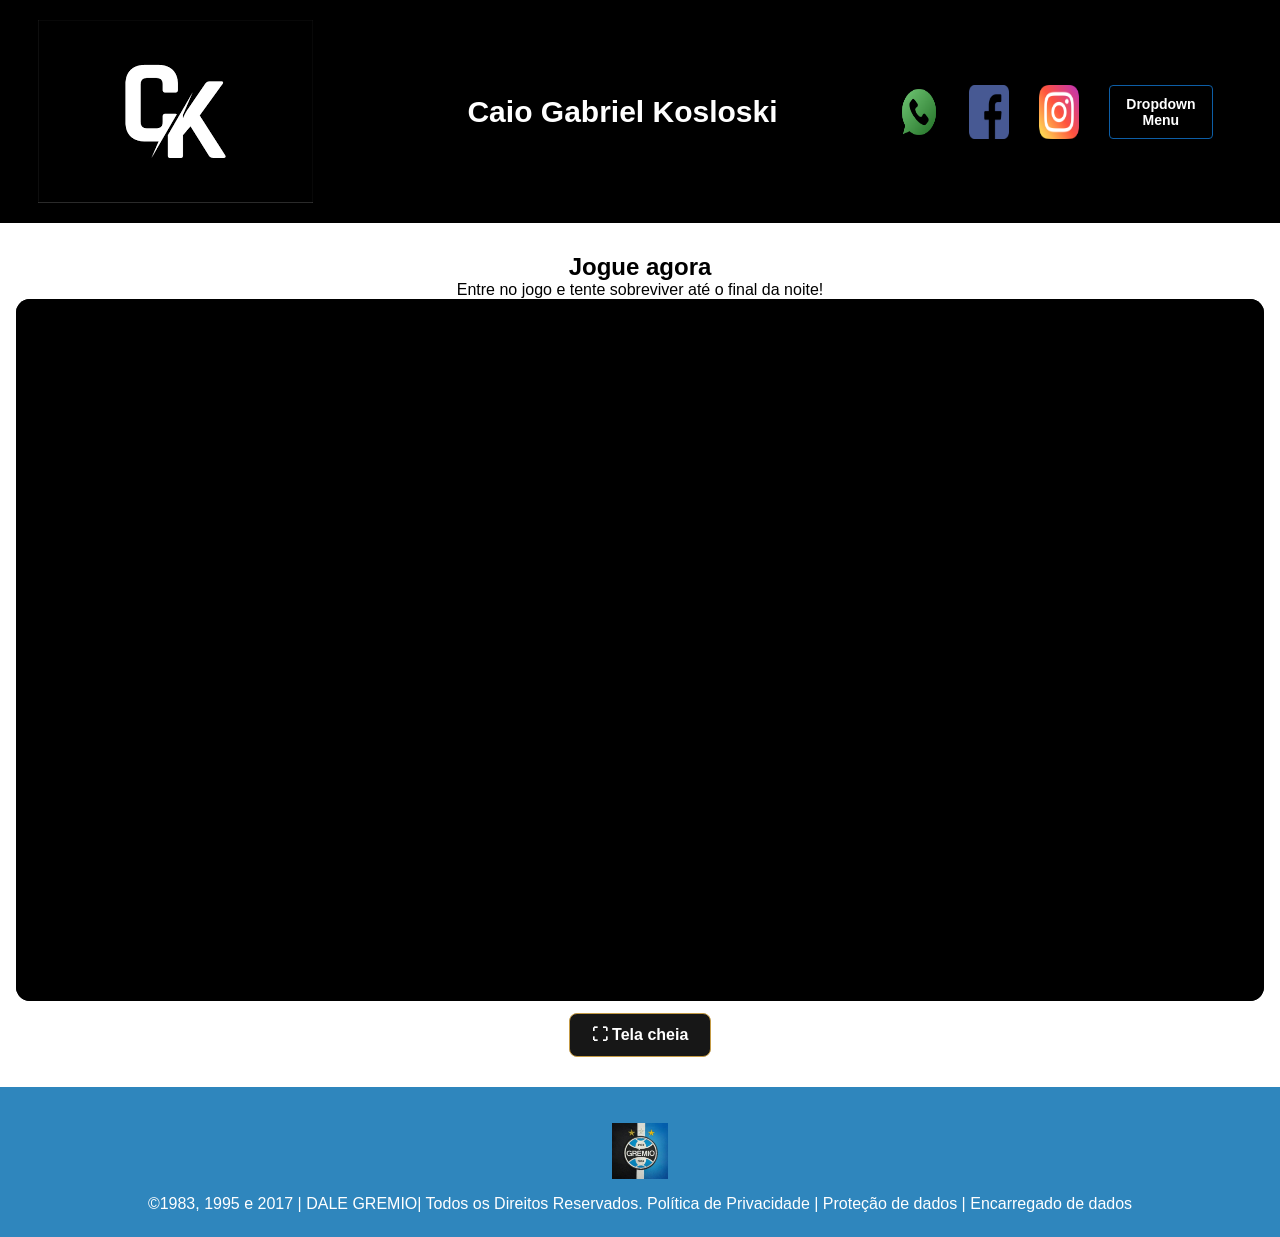
<file: hino.html>
<!DOCTYPE html>
<html lang="pt-br">
<head>
<meta charset="UTF-8">
<meta name="viewport" content="width=device-width, initial-scale=1.0">
<title>Home | ATIVIDADE</title>
<link rel="stylesheet" href="style.css">
</head>
<body>
<!--header é a parte do cabeçalho do site, é o topo da página-->
<header class="cabecalho-itens">
<img class="cabecalho_imagem" src="ck.png" alt="Logo da
Página">
<h1 class="titulo_site">Caio Gabriel Kosloski</h1>
<div class="sociais">
<img class="sociais" src="whatsapp.png" alt="Logo do Whats da
Escola">
<img class="sociais" src="facebook.png" alt="Facebook da
Escola">
<img class="sociais" src="instagram.png" alt="instagram da
Escola">
<div class="dropdown dropdown2">
    <button class="dropbtn">Dropdown Menu</button>
    <div class="dropdown-content">
      <a href="index.html">Inicio</a>
      <a href="hino.html">Hino</a>
      <a href="local.html">Localização</a>
      <a href="jogos.html">Jogos</a>
    </div>
  </div>
</header>



<section id="jogo" class="secao-jogo">

    <h2>Jogue agora</h2>
    <p>Entre no jogo e tente sobreviver até o final da noite!</p>

    <div class="quadro-jogo">
        <iframe id="jogo-frame" src="https://cinco-noites-com-o-antonio.vercel.app/" title="Cinco Noites com o Antônio" allow="autoplay; fullscreen; gamepad" allowfullscreen="">
        </iframe>
    </div>

    <button type="button" id="botao-tela-cheia" class="botao-tela-cheia">⛶ Tela cheia</button>

</section>


 
 
 



  <!--Seção rodapé é a parte final da paragrafo 3 da página-->
<footer class="escola">
<img class="logo_rodape" src="gremio.jpeg" alt="Logo da Escola">
<h2 class="escola-título"><a class="link"

href="https://wa.me/5541999999999">  </a></h2>
<p></p>
<p>©1983, 1995 e 2017 | DALE GREMIO| Todos os Direitos Reservados.
Política de Privacidade | Proteção de dados | Encarregado de dados</p>
<p> </p>
</footer>
</body>
</html>


<script src="script.js"></script>
</file>
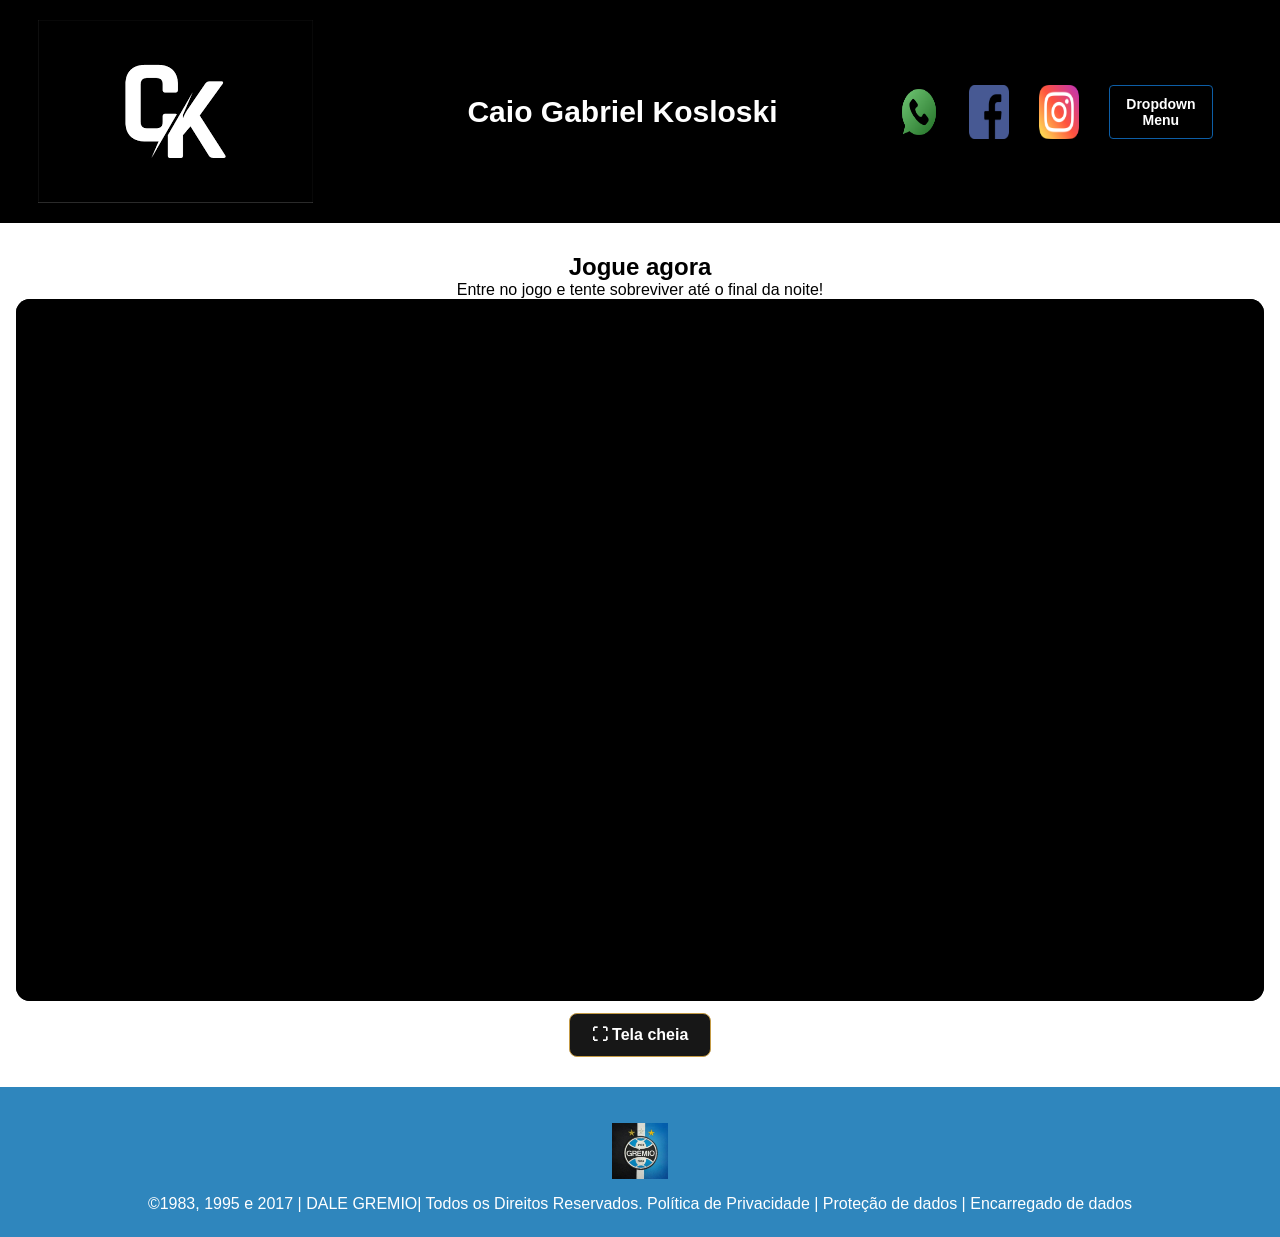
<file: jogo.html>
<!DOCTYPE html>
<html lang="pt-br">
<head>
<meta charset="UTF-8">
<meta name="viewport" content="width=device-width, initial-scale=1.0">
<title>Home | ATIVIDADE</title>
<link rel="stylesheet" href="style.css">
</head>
<body>

  
<!--Cabeçalho -->
<header class="cabecalho-itens">
<img class="cabecalho_imagem" src="ck.png" alt="Logo da
Página">
<h1 class="titulo_site">Caio Gabriel Kosloski</h1>
<div class="sociais">
<img class="sociais" src="whatsapp.png" alt="Logo do Whats da
Escola">
<img class="sociais" src="facebook.png" alt="Facebook da
Escola">
<img class="sociais" src="instagram.png" alt="instagram da
Escola">
<div class="dropdown dropdown2">
    <button class="dropbtn">Dropdown Menu</button>
    <div class="dropdown-content">
      <a href="index.html">Inicio</a>
      <a href="hino.html">Hino</a>
      <a href="local.html">Localização</a>
      <a href="jogos.html">Jogos</a>
    </div>
  </div>
</header>



<section id="jogo" class="secao-jogo">

    <h2>Jogue agora</h2>
    <p>Entre no jogo e tente sobreviver até o final da noite!</p>

    <div class="quadro-jogo">
        <iframe id="jogo-frame" src="https://cinco-noites-com-o-antonio.vercel.app/" title="Cinco Noites com o Antônio" allow="autoplay; fullscreen; gamepad" allowfullscreen="">
        </iframe>
    </div>

    <button type="button" id="botao-tela-cheia" class="botao-tela-cheia">⛶ Tela cheia</button>

</section>


 
 
 



  <!--Seção rodapé é a parte final da paragrafo 3 da página-->
<footer class="escola">
<img class="logo_rodape" src="gremio.jpeg" alt="Logo da Escola">
<h2 class="escola-título"><a class="link"

href="https://wa.me/5541999999999">  </a></h2>
<p></p>
<p>©1983, 1995 e 2017 | DALE GREMIO| Todos os Direitos Reservados.
Política de Privacidade | Proteção de dados | Encarregado de dados</p>
<p> </p>
</footer>
</body>
</html>


<script src="script.js"></script>
</file>
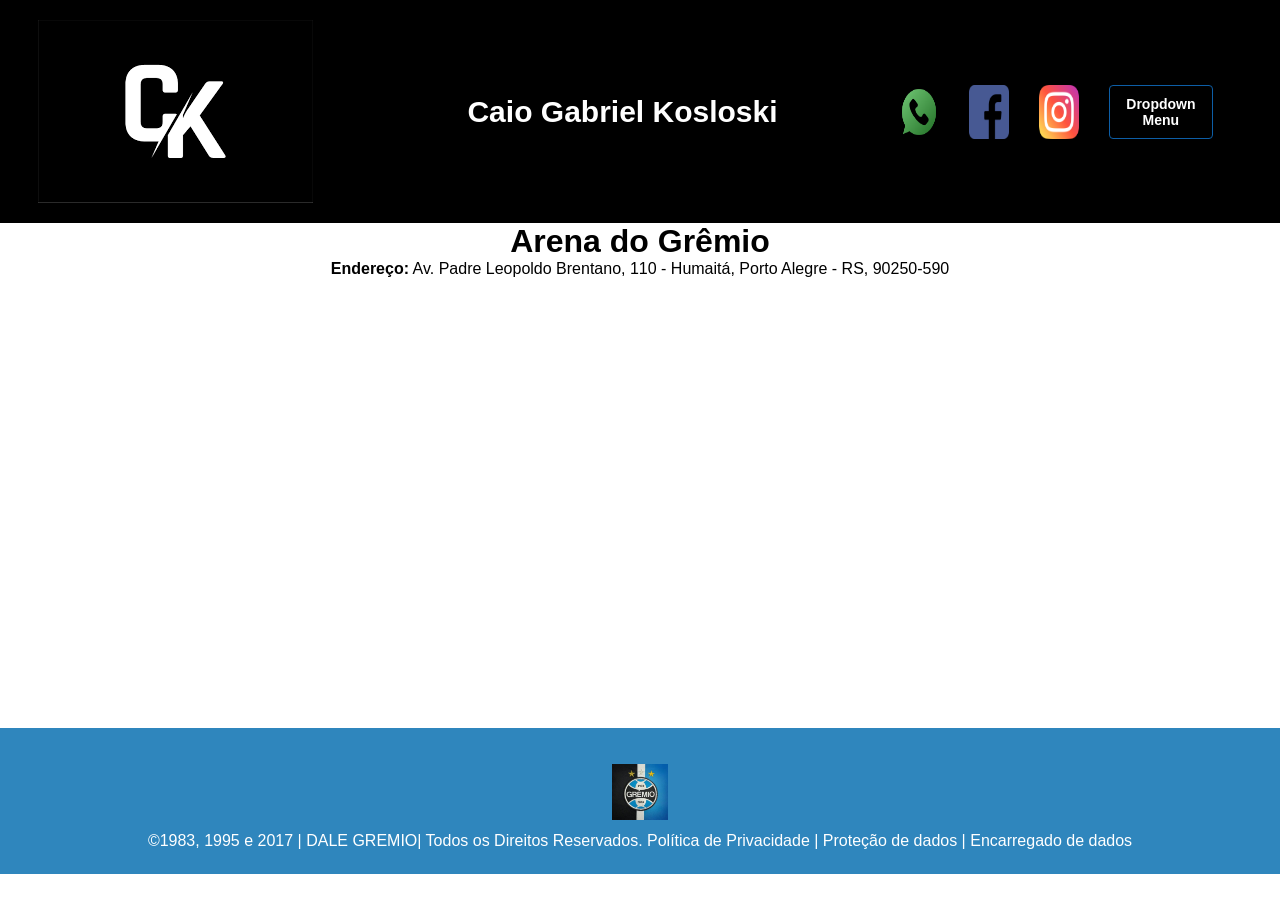
<file: localização.html>
<html lang="pt-br">
<head>
<meta charset="UTF-8">
<meta name="viewport" content="width=device-width, initial-scale=1.0">
<title>Home | ATIVIDADE</title>
<link rel="stylesheet" href="style.css">
</head>
<body>



    
<!--Cabeçalho -->
<header class="cabecalho-itens">
<img class="cabecalho_imagem" src="ck.png" alt="Logo da
Página">
<h1 class="titulo_site">Caio Gabriel Kosloski</h1>
<div class="sociais">
<img class="sociais" src="whatsapp.png" alt="Logo do Whats da
Escola">
<img class="sociais" src="facebook.png" alt="Facebook da
Escola">
<img class="sociais" src="instagram.png" alt="instagram da
Escola">
<div class="dropdown dropdown2">
    <button class="dropbtn">Dropdown Menu</button>
    <div class="dropdown-content">
      <a href="index.html">Inicio</a>
      <a href="hino.html">Hino</a>
      <a href="local.html">Localização</a>
      <a href="jogos.html">Jogos</a>
    </div>
  </div>
</div>
</header>

    <div align="center">
    <h1>Arena do Grêmio</h1>
    <p>
        <strong>Endereço:</strong> Av. Padre Leopoldo Brentano, 110 - Humaitá, Porto Alegre - RS, 90250-590
    </p>
    <iframe 
        src="https://www.google.com/maps/embed?pb=!1m18!1m12!1m3!1d3456.244473852102!2d-51.19747942354519!3d-29.97240372744659!2m3!1f0!2f0!3f0!3m2!1i1024!2i768!4f13.1!3m3!1m2!1s0x95197996c56db36d%3A0x6bfd7da383842345!2sArena%20do%20Gr%C3%Aamio!5e0!3m2!1spt-BR!2sbr!4v1710000000000!5m2!1spt-BR!2sbr" 
        width="800" 
        height="450" 
        style="border:0;" 
        allowfullscreen="" 
        loading="lazy" 
        referrerpolicy="no-referrer-when-downgrade">
    </iframe>
    
</body>
</html>





   <!--Rodapé -->
<footer class="escola">
<img class="logo_rodape" src="gremio.jpeg" alt="Logo da Escola">
<h2 class="escola-título"><a class="link"

href="https://wa.me/5541999999999">  </a></h2>
<p></p>
<p>©1983, 1995 e 2017 | DALE GREMIO| Todos os Direitos Reservados.
Política de Privacidade | Proteção de dados | Encarregado de dados</p>
<p> </p>
</footer>
</body>
</html>
</file>
<file: style.css>
* {
    margin: 0;
    padding: 0;
    box-sizing: border-box;
}

body {
    font-family: "Poppins", sans-serif;
}

header {
    background-color: #000000;
    color: rgb(255, 255, 255);
    width: 100%;
    padding: 20px;
}

.cabecalho-itens {
    max-width: 1980px;
    margin: 0 auto;
    display: flex;
    align-items: center;
    justify-content: center;
}

.cabecalho-imagem {
    width: 10%;
    display: flex;
    justify-content: flex-start;
    align-items: center;
}

.titulo_site {
    padding: 50px;
    text-align: center;
    width: 50%;
    font-size: 30px;
}

.sociais {
    display: flex;
    justify-content: flex-end;
    width: 25%;
    padding-right: 30px;
}




.banner1 {
  width: 100%;
  height: 350px; 
  overflow: hidden;
}

.escola-imagem {
  width: 100%;
  height: 100%;
  object-fit: cover; 
  object-position: center; 
  border-radius: 0; 
}
.estudante_titulo {
    padding: 50px;
    text-align: center;
}

.estudante-nome {
    text-align: center;
}

.estudante-imagem {
    width: 120px;
}

.estudante-icone {
    width: 38px;
    padding: 4px 8px;
}

.estudante {
    background-color: #ffffff; 
    padding: 24px 0;
}

.estudante div { 
    text-align: center;
    padding: 24px 0;
}

.estudantes_todos {
    display: flex;
    justify-content: space-around;
}

.escola {
    background-image: linear-gradient(#2f86bd,#2f86bd);
    color: rgb(255, 255, 255);
    padding: 24px 0;
    text-align: center;
    display: block; 
}

.escola-titulo {
    padding: 50px;
    text-align: center;
}

.logo_rodape {
    height: 80px;
    padding: 12px 0;
}

.link {
    color: #ffffff;
    text-decoration: none;
}
.titulo-video{
    background-color: #3874FF;
    font-family: 'Segoe UI', Tahoma, Geneva, Verdana, sans-serif;
    font-size: 20px;
    font-weight: bold;
    color: #ffffff;
    text-align: center;
    margin-bottom: 15px;
}

.video-container {
      position: relative;
      width: 100%;
      padding-bottom: 56.25%; 
      height: 0;
      overflow: hidden;
    }

    



    .video-container iframe {
      position: absolute;
      top: 0;
      left: 0;
      width: 100%;
      height: 100%;
      border: 0;
    }


.dropdown2 {
  position: relative;
  display: inline-block;
}

/* Botão do menu */
.dropbtn {
  background-color: #000000;
  color: #ffffff;
  padding: 10px 16px;
  font-size: 14px;
  font-weight: bold;
  border: 1px solid #0d5ea6;
  border-radius: 4px;
  cursor: pointer;
  transition: background-color 0.3s ease, color 0.3s ease;
}



.dropbtn:hover, 
.dropdown2:hover .dropbtn {
  background-color: #0d5ea6;
  color: #ffffff;
}


.dropdown-content {
  display: none;
  position: absolute;
  right: 0; 
  background-color: #000000;
  min-width: 150px;
  box-shadow: 0px 8px 16px 0px rgba(0, 0, 0, 0.5);
  border: 1px solid #0d5ea6;
  border-radius: 4px;
  z-index: 1000;
  overflow: hidden;
}



.dropdown-content a {
  color: #ffffff;
  padding: 12px 16px;
  text-decoration: none;
  display: block;
  font-size: 14px;
  transition: background-color 0.2s ease;
}


.dropdown-content a:hover {
  background-color: #0d5ea6;
  color: #ffffff;
}

/*menu

.dropdown2:hover .dropdown-content {
  display: block;
}

/* Área principal  */
.secao-jogo {
    width: 100%;
    margin: 30px auto;
    box-sizing: border-box;
    text-align: center;
}

/* Quadro do jogo */
.quadro-jogo {
    display: block;
    position: relative;
    width: calc(100% - 32px);
    max-width: 1400px;
    aspect-ratio: 16 / 9;
    margin: 0 auto;
    padding: 0;
    background: #080808;
    overflow: hidden;
    border-radius: 14px;
    box-sizing: border-box;
}

/* jogo  */
.quadro-jogo iframe {
    position: absolute;
    inset: 0;
    display: block;
    width: 100%;
    height: 100%;
    max-width: none;
    margin: 0;
    padding: 0;
    border: none;
    background: #000000;
}

/* Tela cheia */
#jogo-frame:fullscreen {
    position: fixed;
    inset: 0;
    width: 100vw;
    height: 100vh;
    max-width: none;
    border: none;
    border-radius: 0;
    background: #000000;
}

/* Botão de tela cheia */
.botao-tela-cheia {
    display: block;
    margin: 12px auto 30px;
    padding: 12px 22px;
    background: #171717;
    color: #ffffff;
    border: 1px solid #c49b45;
    border-radius: 8px;
    font-size: 16px;
    font-weight: bold;
    cursor: pointer;
    transition: background 0.2s, color 0.2s;
}

.botao-tela-cheia:hover {
    background: #c49b45;
    color: #111111;
}

/* Link do jogo */
.link-jogo {
    margin-top: 14px;
}

.link-jogo a {
    color: #c49b45;
    text-decoration: none;
}

.link-jogo a:hover {
    text-decoration: underline;
}
</file>
